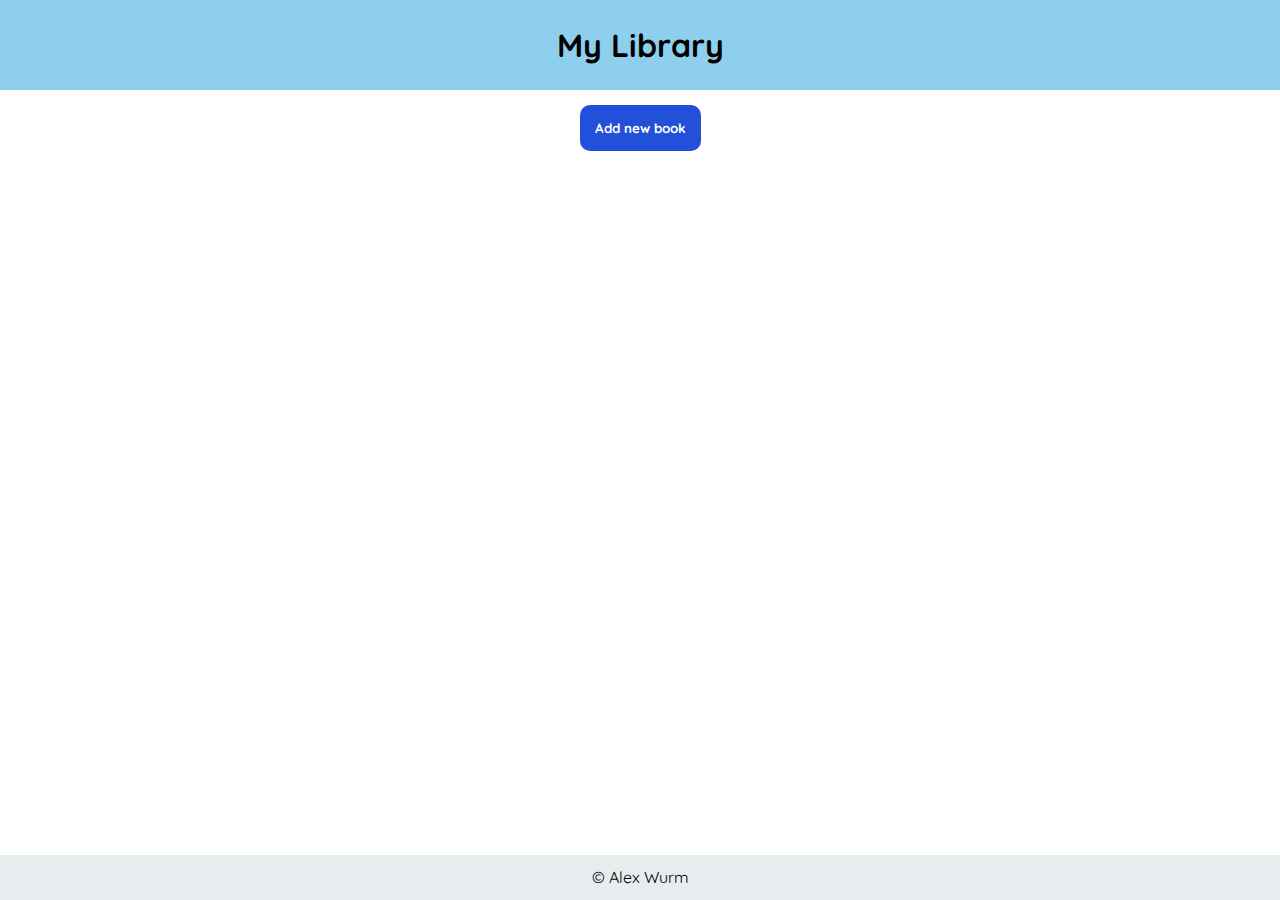
<file: index.html>
<!DOCTYPE html>
<html lang="en">
  <head>
    <meta charset="UTF-8" />
    <meta http-equiv="X-UA-Compatible" content="IE=edge" />
    <meta name="viewport" content="width=device-width, initial-scale=1.0" />
    <title>Library App</title>
    <link rel="stylesheet" href="./styles.css" />
  </head>
  <body>
    <div class="header">
      <h1>My Library</h1>
    </div>
    <div class="main">
      <div class="controls">
        <button class="btn add">Add new book</button>
      </div>
      <div class="modal">
        <form class="add-book-form">
          <input
            type="text"
            class="input"
            name="title"
            id="title"
            placeholder="Title"
            required
            maxlength="100"
          />
          <input
            type="text"
            class="input"
            name="author"
            id="author"
            placeholder="Author"
            required
            maxlength="100"
          />
          <input
            type="number"
            class="input"
            name="pagecount"
            id="pagecount"
            placeholder="# of pages"
            max="9999"
          />
          <div class="status">
            <label for="is-read">Have you read it?</label>
            <input
              type="checkbox"
              class="checkbox"
              name="is-read"
              id="is-read"
            />
          </div>
          <button type="submit" class="btn submit">Submit</button>
        </form>
      </div>
      <div class="books"></div>
    </div>
    <div class="footer">
      <p>&copy; Alex Wurm</p>
    </div>
    <script src="./main.js"></script>
  </body>
</html>
</file>
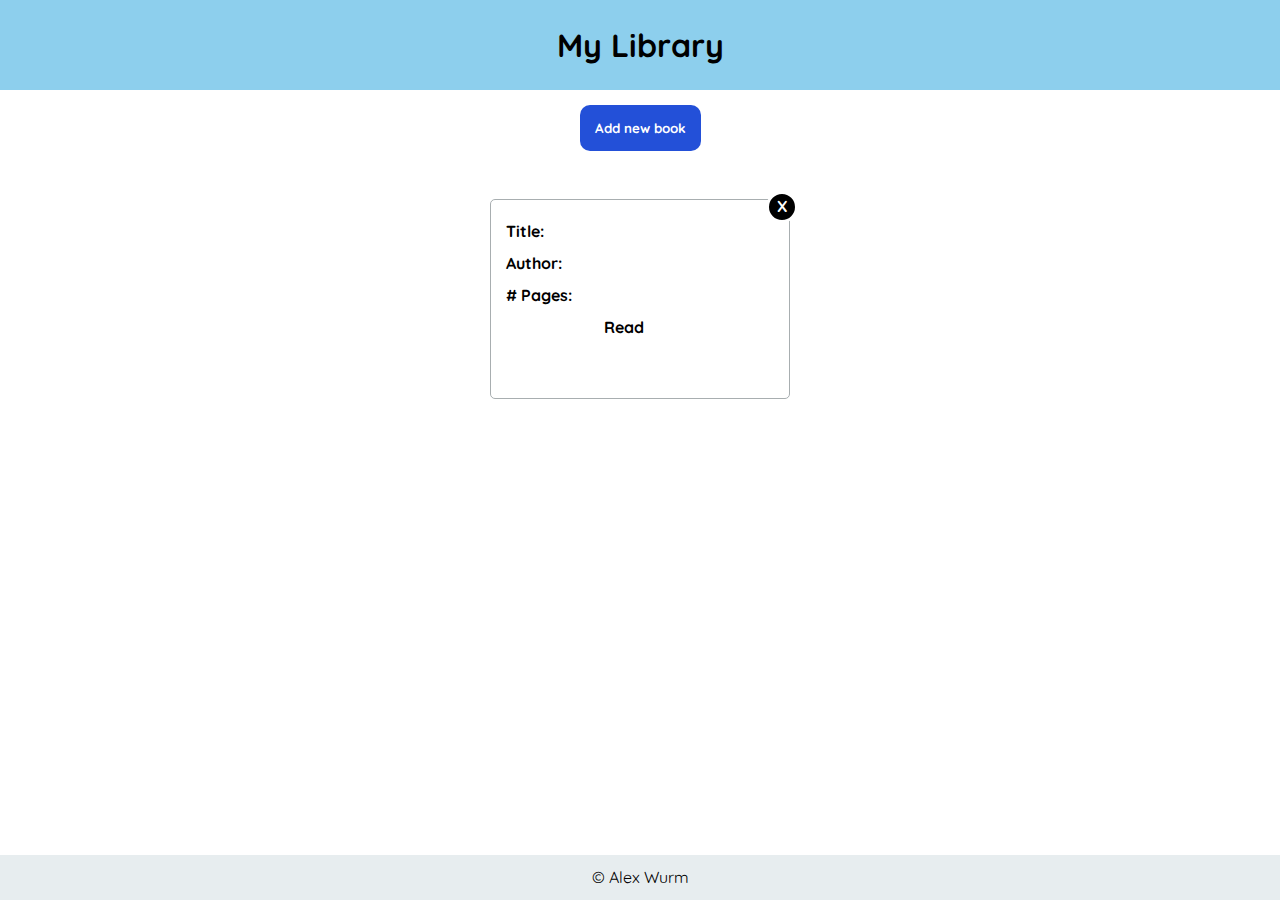
<file: basic-oop/library-app/index.html>
<!DOCTYPE html>
<html lang="en">
  <head>
    <meta charset="UTF-8" />
    <meta http-equiv="X-UA-Compatible" content="IE=edge" />
    <meta name="viewport" content="width=device-width, initial-scale=1.0" />
    <title>Library App</title>
    <link rel="stylesheet" href="./styles.css" />
  </head>
  <body>
    <div class="header">
      <h1>My Library</h1>
    </div>
    <div class="main">
      <div class="controls">
        <button class="btn add">Add new book</button>
      </div>
      <div class="modal">
        <form class="add-book-form">
          <input
            type="text"
            class="input"
            name="title"
            id="title"
            placeholder="Title"
            required
            maxlength="100"
          />
          <input
            type="text"
            class="input"
            name="author"
            id="author"
            placeholder="Author"
            required
            maxlength="100"
          />
          <input
            type="number"
            class="input"
            name="pagecount"
            id="pagecount"
            placeholder="# of pages"
            max="9999"
          />
          <div class="status">
            <label for="is-read">Have you read it?</label>
            <input
              type="checkbox"
              class="checkbox"
              name="is-read"
              id="is-read"
            />
          </div>
          <button type="submit" class="btn submit">Submit</button>
        </form>
      </div>
      <div class="books">
        <div class="book-item">
          <div class="del">X</div>
          <div class="book-info">
            <p class="title"><strong>Title:</strong></p>
            <p class="author"><strong>Author:</strong></p>
            <p class="numpages"><strong># Pages:</strong></p>
            <p class="read">Read</p>
          </div>
        </div>
      </div>
    </div>
    <div class="footer">
      <p>&copy; Alex Wurm</p>
    </div>
    <script src="./main.js"></script>
  </body>
</html>
</file>
<file: styles.css>
@import url('https://fonts.googleapis.com/css2?family=Quicksand:wght@300;400;500;600;700&display=swap');

* {
  box-sizing: border-box;
  margin: 0;
  padding: 0;
}

:root,
body {
  font-size: 16px;
  font-family: 'Quicksand', sans-serif;
}

body {
  display: flex;
  flex-direction: column;
  align-items: center;
  justify-content: space-between;
  height: 100vh;
}

.header {
  width: 100%;
  height: 10vh;
  background-color: rgb(141, 207, 237);
}

.header h1 {
  line-height: 10vh;
  text-align: center;
  vertical-align: middle;
}

.main {
  position: relative;
  width: 100%;
  flex: 1;
  padding: 15px;

  display: flex;
  flex-direction: column;
  align-items: center;
  gap: 3rem;
}

.footer {
  margin-top: auto;
  width: 100%;
  min-height: min-content;
  background-color: rgba(229, 235, 238, 0.913);
}

.footer p {
  line-height: 5vh;
  text-align: center;
  vertical-align: middle;
}

.books {
  display: grid;
  width: 100%;
  justify-content: center;
  gap: 2rem;
  grid-template-columns: repeat(auto-fit, 300px);
  grid-auto-rows: 200px;
}

.book-item {
  position: relative;
  border-style: solid;
  border-width: 1px;
  border-color: rgba(160, 166, 168, 0.913);
  padding: 15px;
  border-radius: 5px;
}

.del {
  border: solid;
  padding: 2px;
  aspect-ratio: 1/1;
  max-height: 2rem;
  min-width: 2rem;
  text-align: center;
  vertical-align: middle;
  font-weight: 900;
  color: white;
  background-color: black;
  border-radius: 50%;
  float: right;

  position: relative;
  top: -1.5rem;
  right: -1.5rem;

  cursor: pointer;
}

.book-info {
  display: flex;
  flex-direction: column;
  align-items: center;
  justify-content: space-between;
  gap: 0.8rem;
}

.book-info p {
  width: 100%;
  text-align: left;
  vertical-align: middle;
  min-height: 2rem;
  line-height: 2rem;
  position: relative;
}

strong::after {
  content: ' ';
}

p.read {
  text-align: center;
  font-weight: 700;
  border-radius: 5px;

  cursor: pointer;
}

.modal {
  position: absolute;
  background-color: white;
  width: 50%;
  padding: 30px;
  border-radius: 15px;
  border-style: solid;
  border-width: 2px;
  border-color: rgba(160, 166, 168, 0.913);
  box-shadow: 0px 1px 1px 1px black;
  top: 25%;
  left: 25%;
  z-index: 10;
  display: none;
}

.modal.active {
  display: block;
}

form {
  display: flex;
  gap: 1rem;
  flex-direction: column;
  align-items: center;
  justify-content: space-between;
}

.input {
  width: 80%;
  border-style: solid;
  border-width: 2px;
  border-color: black;
  border-radius: 5px;
  padding: 5px;
}

label {
  font-weight: 600;
}

.btn {
  padding: 15px;
  border-radius: 10px;
  font-family: inherit;
  font-weight: 700;
  border-style: none;

  cursor: pointer;
}

.btn.add {
  color: white;
  background-color: rgb(35, 80, 216);
}

.btn.submit {
  color: white;
  background-color: rgb(5, 5, 5);
  min-width: 25%;
}
</file>
<file: basic-oop/library-app/styles.css>
@import url('https://fonts.googleapis.com/css2?family=Quicksand:wght@300;400;500;600;700&display=swap');

* {
  box-sizing: border-box;
  margin: 0;
  padding: 0;
}

:root,
body {
  font-size: 16px;
  font-family: 'Quicksand', sans-serif;
}

body {
  display: flex;
  flex-direction: column;
  align-items: center;
  justify-content: space-between;
  height: 100vh;
}

.header {
  width: 100%;
  height: 10vh;
  background-color: rgb(141, 207, 237);
}

.header h1 {
  line-height: 10vh;
  text-align: center;
  vertical-align: middle;
}

.main {
  position: relative;
  width: 100%;
  flex: 1;
  padding: 15px;

  display: flex;
  flex-direction: column;
  align-items: center;
  gap: 3rem;
}

.footer {
  margin-top: auto;
  width: 100%;
  min-height: min-content;
  background-color: rgba(229, 235, 238, 0.913);
}

.footer p {
  line-height: 5vh;
  text-align: center;
  vertical-align: middle;
}

.books {
  display: grid;
  width: 100%;
  justify-content: center;
  gap: 2rem;
  grid-template-columns: repeat(auto-fit, 300px);
  grid-auto-rows: 200px;
}

.book-item {
  position: relative;
  border-style: solid;
  border-width: 1px;
  border-color: rgba(160, 166, 168, 0.913);
  padding: 15px;
  border-radius: 5px;
}

.del {
  border: solid;
  padding: 2px;
  aspect-ratio: 1/1;
  max-height: 2rem;
  min-width: 2rem;
  text-align: center;
  vertical-align: middle;
  font-weight: 900;
  color: white;
  background-color: black;
  border-radius: 50%;
  float: right;

  position: relative;
  top: -1.5rem;
  right: -1.5rem;
}

.book-info {
  display: flex;
  flex-direction: column;
  align-items: center;
  justify-content: space-between;
}

.book-info p {
  width: 100%;
  text-align: left;
  vertical-align: middle;
  min-height: 2rem;
  line-height: 2rem;
  position: relative;
}

p.read {
  text-align: center;
  font-weight: 700;
  border-radius: 5px;
}

.modal {
  position: absolute;
  background-color: white;
  width: 50%;
  padding: 30px;
  border-radius: 15px;
  border-style: solid;
  border-width: 2px;
  border-color: rgba(160, 166, 168, 0.913);
  box-shadow: 0px 1px 1px 1px black;
  top: 25%;
  left: 25%;
  z-index: 10;
  display: none;
}

.modal.active {
  display: block;
}

form {
  display: flex;
  gap: 1rem;
  flex-direction: column;
  align-items: center;
  justify-content: space-between;
}

.input {
  width: 80%;
  border-style: solid;
  border-width: 2px;
  border-color: black;
  border-radius: 5px;
  padding: 5px;
}

label {
  font-weight: 600;
}

.btn {
  padding: 15px;
  border-radius: 10px;
  font-family: inherit;
  font-weight: 700;
  border-style: none;
}

.btn.add {
  color: white;
  background-color: rgb(35, 80, 216);
}

.btn.submit {
  color: white;
  background-color: rgb(5, 5, 5);
  min-width: 25%;
}
</file>
